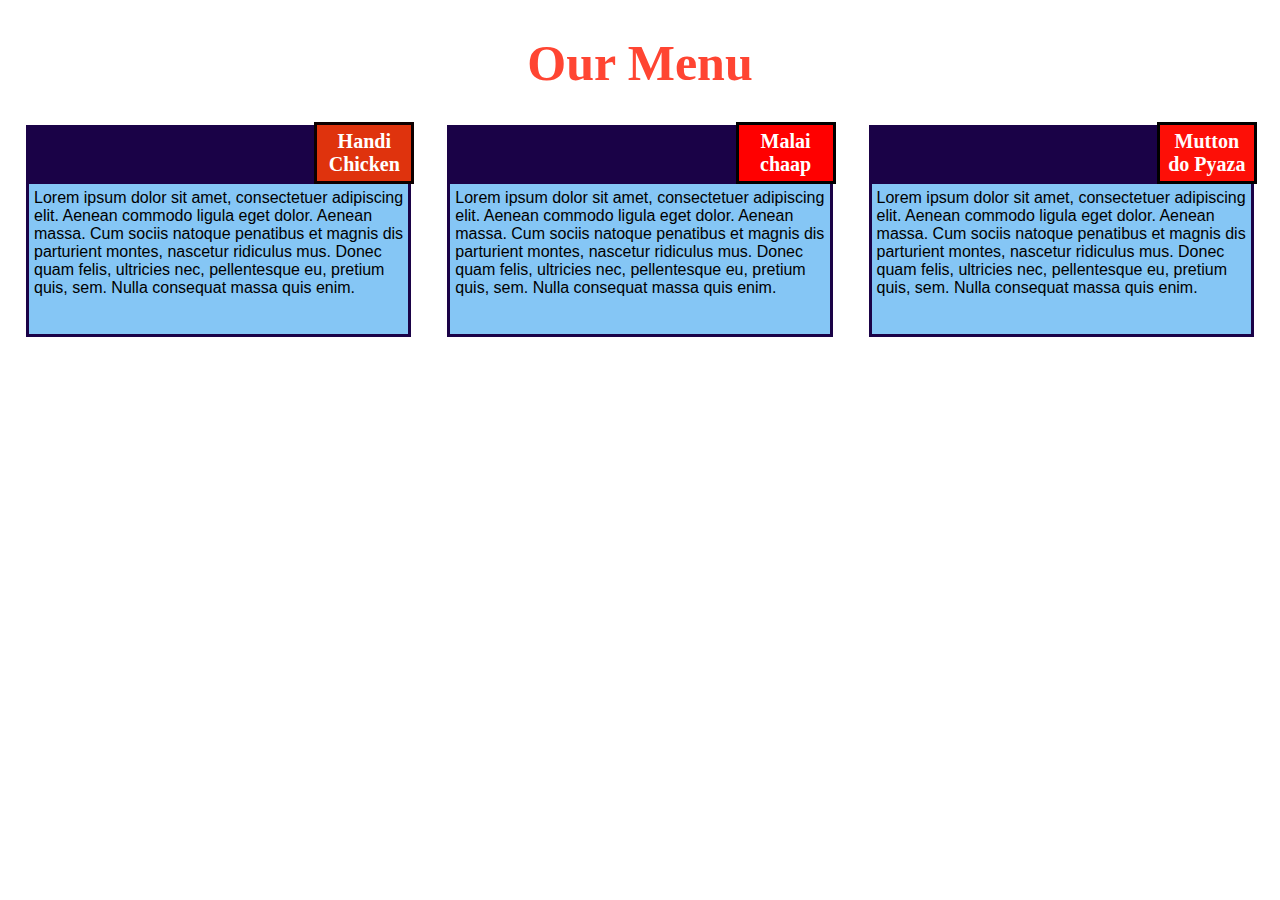
<file: module2-solution/index.html>
<!DOCTYPE html>
<html>

<head>
    <meta charset="utf-8">
    <title>module2-solution</title>
</head>
<link rel="stylesheet" type="text/css" href="css/style.css">

<body>
    <h1>Our Menu</h1>
    <section class="column-lg-4 colmn-md-6 colmn-sm-12">
        <div>
            <p class="sub1">Handi Chicken</p>
            <p class="content">
                Lorem ipsum dolor sit amet, consectetuer adipiscing elit. Aenean commodo ligula eget dolor. Aenean massa. Cum sociis natoque penatibus et magnis dis parturient montes, nascetur ridiculus mus. Donec quam felis, ultricies nec, pellentesque eu, pretium quis, sem. Nulla consequat massa quis enim.
            </p>
        </div>
    </section>
    <section class="column-lg-4 colmn-md-6 colmn-sm-12">
        <div>
            <p class="sub2">Malai chaap</p>
            <p class="content">
                Lorem ipsum dolor sit amet, consectetuer adipiscing elit. Aenean commodo ligula eget dolor. Aenean massa. Cum sociis natoque penatibus et magnis dis parturient montes, nascetur ridiculus mus. Donec quam felis, ultricies nec, pellentesque eu, pretium quis, sem. Nulla consequat massa quis enim.
        </div>
    </section>
    <section class="column-lg-4 colmn-md-12 colmn-sm-12">
        <div>
            <p class="sub3">Mutton do Pyaza</p>
            <p class="content">
                Lorem ipsum dolor sit amet, consectetuer adipiscing elit. Aenean commodo ligula eget dolor. Aenean massa. Cum sociis natoque penatibus et magnis dis parturient montes, nascetur ridiculus mus. Donec quam felis, ultricies nec, pellentesque eu, pretium quis, sem. Nulla consequat massa quis enim.
            </p>
        </div>
</body>

</html>
</file>
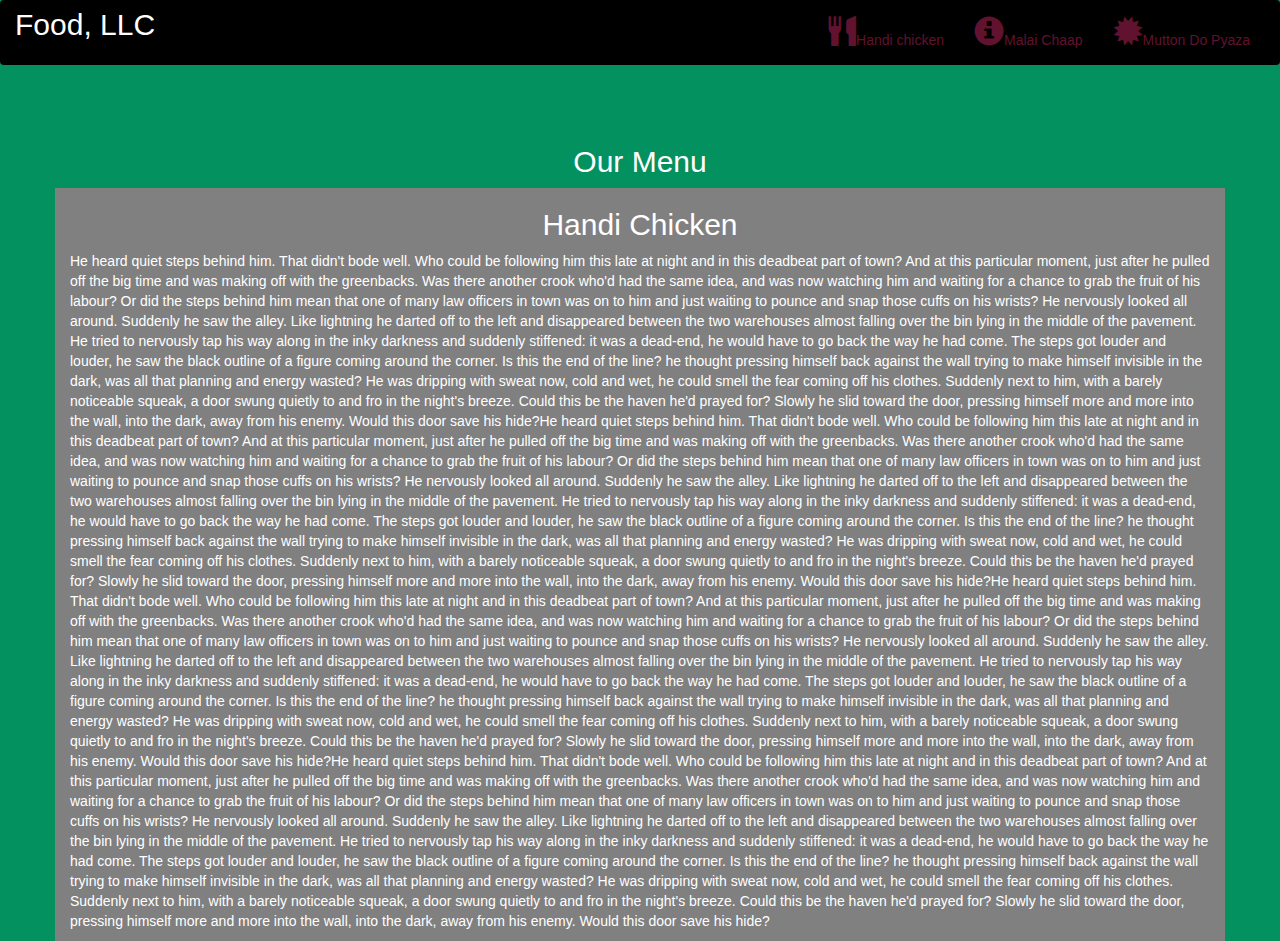
<file: module3-solution/index.html>
<!DOCTYPE html>
<html lang="en">
<head>
  <title>Bootstrap Example</title>
  <meta charset="utf-8">
  <meta name="viewport" content="width=device-width, initial-scale=1">
  <link rel="stylesheet" href="https://maxcdn.bootstrapcdn.com/bootstrap/3.4.1/css/bootstrap.min.css">
  <link rel="stylesheet" type="text/css" href="css/style.css">
  <script src="https://ajax.googleapis.com/ajax/libs/jquery/3.5.1/jquery.min.js"></script>
  <script src="https://maxcdn.bootstrapcdn.com/bootstrap/3.4.1/js/bootstrap.min.js"></script>
</head>
<body>

<nav class="navbar navbar-inverse">
  <div class="container-fluid">
    <div class="navbar-header">
      <button type="button" class="navbar-toggle" data-toggle="collapse" data-target="#myNavbar">
        <span class="icon-bar"></span>
        <span class="icon-bar"></span>
        <span class="icon-bar"></span>                        
      </button>
      <a class="navbar-brand" href="#" >Food, LLC</a>
    </div>
    <div class="collapse navbar-collapse" id="myNavbar">
    
      <ul class="nav navbar-nav navbar-right" >
        <li style>
        <a href="#" > 
        <span class="glyphicon glyphicon-cutlery"></span>Handi chicken</a>
        </li>
        <li>
        <a href="#" >
        <span class="glyphicon glyphicon-info-sign"></span>Malai Chaap</a>
        </li>
        <li>
        <a href="#">
        <span class="glyphicon glyphicon-certificate"></span>Mutton Do Pyaza</a>
        </li>
      </ul>
    </div>
  </div>
</nav>
<br>
<br>  
<h1><p class="text-center">Our Menu</p></h1>


<div id="main-content" class="container">
  <div id="home-tiles" class="row">
      <div class="col-md-12 col-sm-12 col-xs-12">
            
            <p id="chickstory">
          <h2> Handi Chicken</h2>
              He heard quiet steps behind him. That didn't bode well. Who could be following him this late at night and in this deadbeat part of town? And at this particular moment, just after he pulled off the big time and was making off with the greenbacks. Was there another crook who'd had the same idea, and was now watching him and waiting for a chance to grab the fruit of his labour? Or did the steps behind him mean that one of many law officers in town was on to him and just waiting to pounce and snap those cuffs on his wrists? He nervously looked all around. Suddenly he saw the alley. Like lightning he darted off to the left and disappeared between the two warehouses almost falling over the bin lying in the middle of the pavement. He tried to nervously tap his way along in the inky darkness and suddenly stiffened: it was a dead-end, he would have to go back the way he had come. The steps got louder and louder, he saw the black outline of a figure coming around the corner. Is this the end of the line? he thought pressing himself back against the wall trying to make himself invisible in the dark, was all that planning and energy wasted? He was dripping with sweat now, cold and wet, he could smell the fear coming off his clothes. Suddenly next to him, with a barely noticeable squeak, a door swung quietly to and fro in the night's breeze. Could this be the haven he'd prayed for? Slowly he slid toward the door, pressing himself more and more into the wall, into the dark, away from his enemy. Would this door save his hide?He heard quiet steps behind him. That didn't bode well. Who could be following him this late at night and in this deadbeat part of town? And at this particular moment, just after he pulled off the big time and was making off with the greenbacks. Was there another crook who'd had the same idea, and was now watching him and waiting for a chance to grab the fruit of his labour? Or did the steps behind him mean that one of many law officers in town was on to him and just waiting to pounce and snap those cuffs on his wrists? He nervously looked all around. Suddenly he saw the alley. Like lightning he darted off to the left and disappeared between the two warehouses almost falling over the bin lying in the middle of the pavement. He tried to nervously tap his way along in the inky darkness and suddenly stiffened: it was a dead-end, he would have to go back the way he had come. The steps got louder and louder, he saw the black outline of a figure coming around the corner. Is this the end of the line? he thought pressing himself back against the wall trying to make himself invisible in the dark, was all that planning and energy wasted? He was dripping with sweat now, cold and wet, he could smell the fear coming off his clothes. Suddenly next to him, with a barely noticeable squeak, a door swung quietly to and fro in the night's breeze. Could this be the haven he'd prayed for? Slowly he slid toward the door, pressing himself more and more into the wall, into the dark, away from his enemy. Would this door save his hide?He heard quiet steps behind him. That didn't bode well. Who could be following him this late at night and in this deadbeat part of town? And at this particular moment, just after he pulled off the big time and was making off with the greenbacks. Was there another crook who'd had the same idea, and was now watching him and waiting for a chance to grab the fruit of his labour? Or did the steps behind him mean that one of many law officers in town was on to him and just waiting to pounce and snap those cuffs on his wrists? He nervously looked all around. Suddenly he saw the alley. Like lightning he darted off to the left and disappeared between the two warehouses almost falling over the bin lying in the middle of the pavement. He tried to nervously tap his way along in the inky darkness and suddenly stiffened: it was a dead-end, he would have to go back the way he had come. The steps got louder and louder, he saw the black outline of a figure coming around the corner. Is this the end of the line? he thought pressing himself back against the wall trying to make himself invisible in the dark, was all that planning and energy wasted? He was dripping with sweat now, cold and wet, he could smell the fear coming off his clothes. Suddenly next to him, with a barely noticeable squeak, a door swung quietly to and fro in the night's breeze. Could this be the haven he'd prayed for? Slowly he slid toward the door, pressing himself more and more into the wall, into the dark, away from his enemy. Would this door save his hide?He heard quiet steps behind him. That didn't bode well. Who could be following him this late at night and in this deadbeat part of town? And at this particular moment, just after he pulled off the big time and was making off with the greenbacks. Was there another crook who'd had the same idea, and was now watching him and waiting for a chance to grab the fruit of his labour? Or did the steps behind him mean that one of many law officers in town was on to him and just waiting to pounce and snap those cuffs on his wrists? He nervously looked all around. Suddenly he saw the alley. Like lightning he darted off to the left and disappeared between the two warehouses almost falling over the bin lying in the middle of the pavement. He tried to nervously tap his way along in the inky darkness and suddenly stiffened: it was a dead-end, he would have to go back the way he had come. The steps got louder and louder, he saw the black outline of a figure coming around the corner. Is this the end of the line? he thought pressing himself back against the wall trying to make himself invisible in the dark, was all that planning and energy wasted? He was dripping with sweat now, cold and wet, he could smell the fear coming off his clothes. Suddenly next to him, with a barely noticeable squeak, a door swung quietly to and fro in the night's breeze. Could this be the haven he'd prayed for? Slowly he slid toward the door, pressing himself more and more into the wall, into the dark, away from his enemy. Would this door save his hide?
            </p>
      </div>
    </div>
</div>

</body>
</html>
</file>
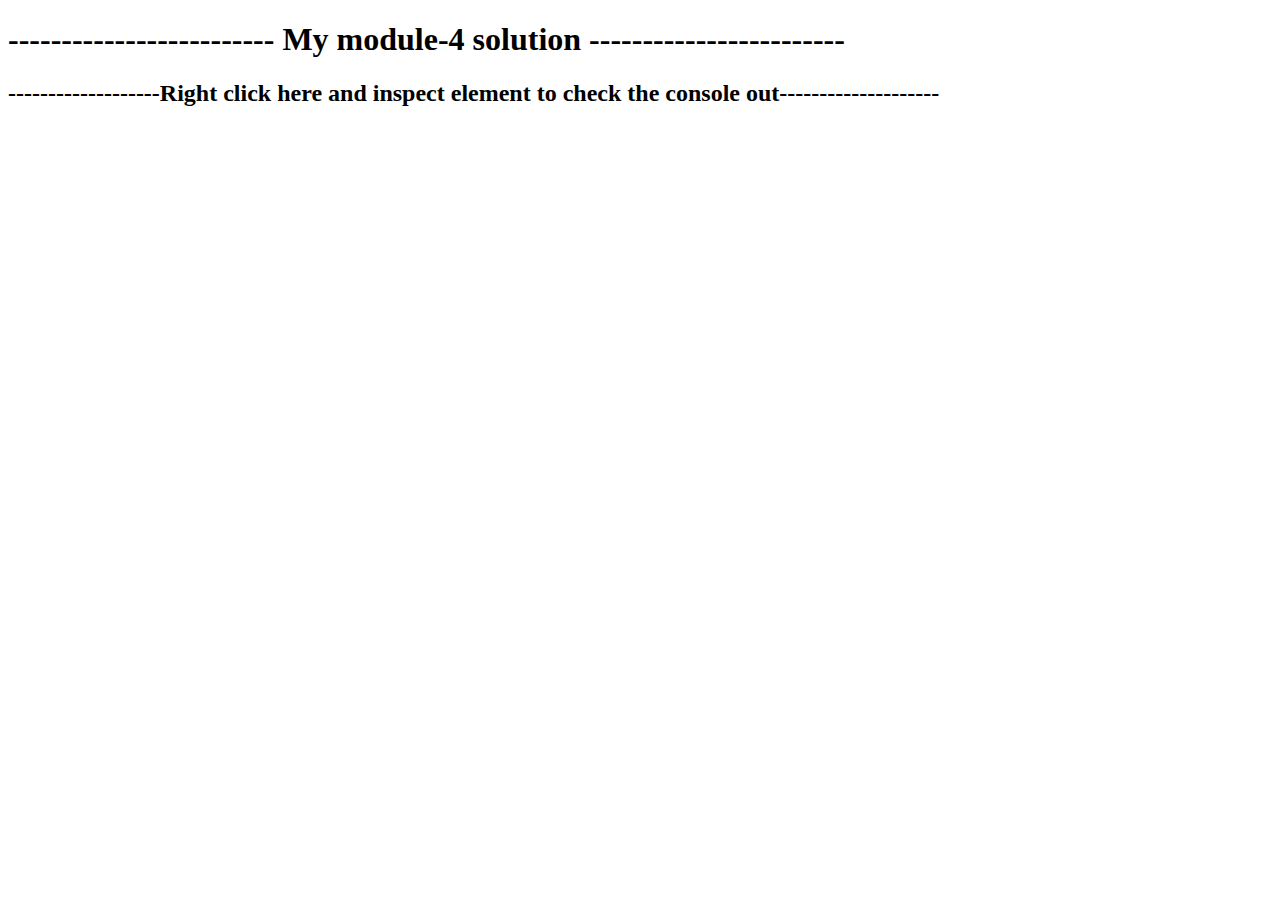
<file: module4-solution/index.html>
<!DOCTYPE html>
<html>
<head>
	<title></title>
</head>
<body>
	<h1>------------------------- My module-4 solution ------------------------</h1>
  <h2>-------------------Right click here and inspect element to check the console out--------------------</h2>
	<script src="script.js" ="text/javascript">
	
		</script>

</body>
</html>
</file>
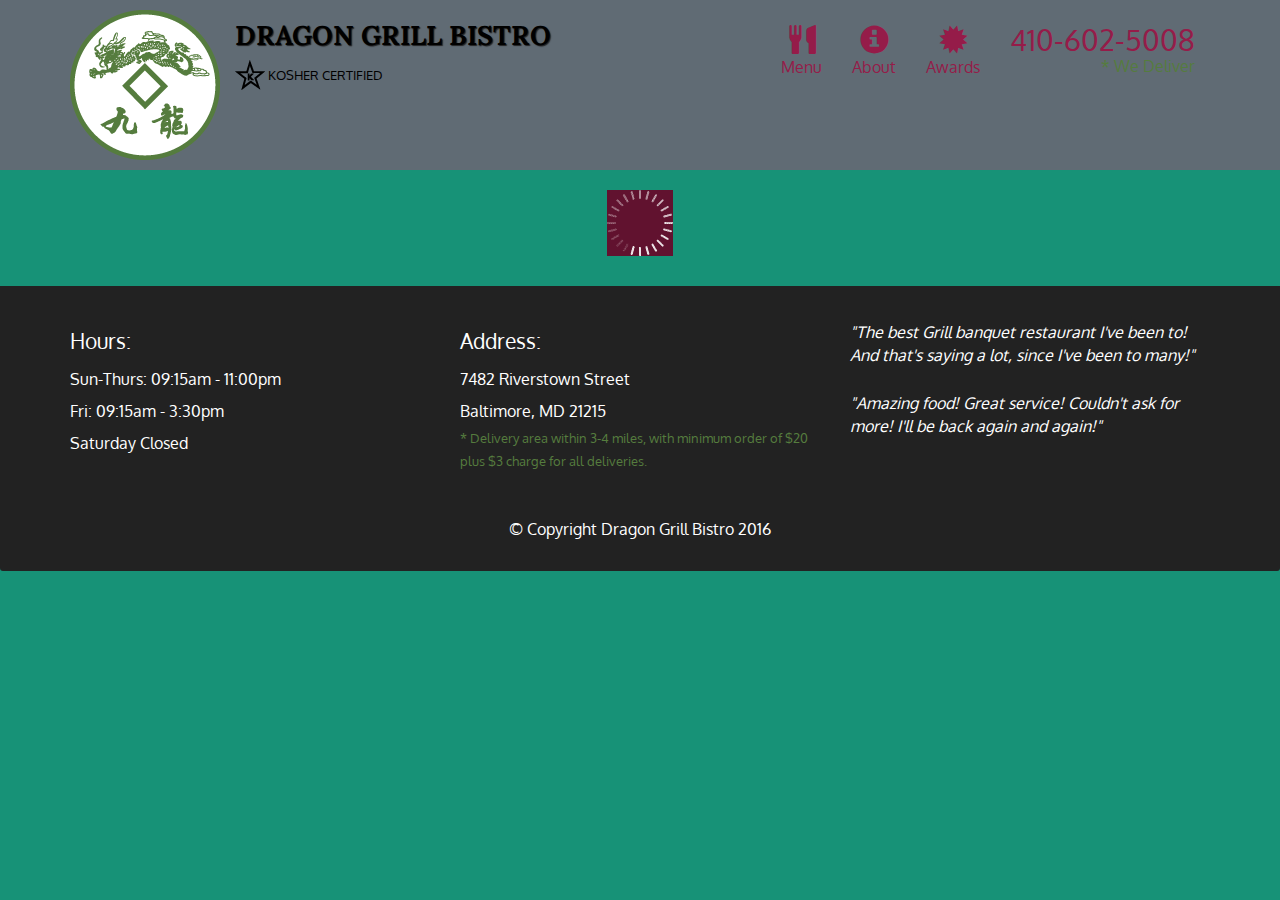
<file: module5-solution/index.html>
<!doctype html>
<html lang="en">
  <head>
    <meta charset="utf-8">
    <meta http-equiv="X-UA-Compatible" content="IE=edge">
    <meta name="viewport" content="width=device-width, initial-scale=1">
    <title>David Chu's China Bistro</title>
    <link rel="stylesheet" href="css/bootstrap.min.css">
    <link rel="stylesheet" href="css/styles.css">
    <link href='https://fonts.googleapis.com/css?family=Oxygen:400,300,700' rel='stylesheet' type='text/css'>
    <link href='https://fonts.googleapis.com/css?family=Lora' rel='stylesheet' type='text/css'>
  </head>
<body>
  <header>
    <nav id="header-nav" class="navbar navbar-default">
      <div class="container">
        <div class="navbar-header">
          <a href="index.html" class="pull-left visible-md visible-lg">
            <div id="logo-img" alt="Logo image"></div>
          </a>

          <div class="navbar-brand">
            <a href="index.html"><h1>Dragon Grill Bistro</h1></a>
            <p>
              <img src="images/star-k-logo.png" alt="Kosher certification">
              <span>Kosher Certified</span>
            </p>
          </div>

          <button id="navbarToggle" type="button" class="navbar-toggle collapsed" data-toggle="collapse" data-target="#collapsable-nav" aria-expanded="false">
            <span class="sr-only">Toggle navigation</span>
            <span class="icon-bar"></span>
            <span class="icon-bar"></span>
            <span class="icon-bar"></span>
          </button>
        </div>
        
        <div id="collapsable-nav" class="collapse navbar-collapse">
           <ul id="nav-list" class="nav navbar-nav navbar-right">
            <li id="navHomeButton" class="visible-xs active">
              <a href="index.html">
                <span class="glyphicon glyphicon-home"></span> Home</a>
            </li>
            <li id="navMenuButton">
              <a href="#" onclick="$dc.loadMenuCategories();">
                <span class="glyphicon glyphicon-cutlery"></span><br class="hidden-xs"> Menu</a>
            </li>
            <li>
              <a href="#">
                <span class="glyphicon glyphicon-info-sign"></span><br class="hidden-xs"> About</a>
            </li>
            <li>
              <a href="#">
                <span class="glyphicon glyphicon-certificate"></span><br class="hidden-xs"> Awards</a>
            </li>
            <li id="phone" class="hidden-xs">
              <a href="tel:410-602-5008">
                <span>410-602-5008</span></a><div>* We Deliver</div>
            </li>
          </ul><!-- #nav-list -->
        </div><!-- .collapse .navbar-collapse -->
      </div><!-- .container -->
    </nav><!-- #header-nav -->
  </header>

  <div id="call-btn" class="visible-xs">
    <a class="btn" href="tel:410-602-5008">
    <span class="glyphicon glyphicon-earphone"></span>
    410-602-5008
    </a>
  </div>
  <div id="xs-deliver" class="text-center visible-xs">* We Deliver</div>

  <div id="main-content" class="container"></div>

  <footer class="panel-footer">
    <div class="container">
      <div class="row">
        <section id="hours" class="col-sm-4">
          <span>Hours:</span><br>
          Sun-Thurs: 09:15am - 11:00pm<br>
          Fri: 09:15am - 3:30pm<br>
          Saturday Closed
          <hr class="visible-xs">
        </section>
        <section id="address" class="col-sm-4">
          <span>Address:</span><br>
          7482 Riverstown Street<br>
          Baltimore, MD 21215
          <p>* Delivery area within 3-4 miles, with minimum order of $20 plus $3 charge for all deliveries.</p>
          <hr class="visible-xs">
        </section>
        <section id="testimonials" class="col-sm-4">
          <p>"The best Grill banquet restaurant I've been to! And that's saying a lot, since I've been to many!"</p>
          <p>"Amazing food! Great service! Couldn't ask for more! I'll be back again and again!"</p>
        </section>
      </div>
      <div class="text-center">&copy; Copyright Dragon Grill Bistro 2016</div>
    </div>
  </footer>

  <!-- jQuery (Bootstrap JS plugins depend on it) -->
  <script src="js/jquery-2.1.4.min.js"></script>
  <script src="js/bootstrap.min.js"></script>
  <script src="js/ajax-utils.js"></script>
  <script src="js/script.js"></script>
</body>
</html>
</file>
<file: module2-solution/css/style.css>
/*basic style*/
* {
    box-sizing: border-box;
}

body {
    background-color: white;
}

h1 {
   margin-bottom: 15px;
text-align: center;
color: #ff4532;
font-size: 50px;
}

section {
    position: relative;
    padding: 15px;
    width: 90%;
}

p {
    position: relative;
    clear: right;
}

div {
    position: relative;
    background-color: rgb(26, 2, 71);
    border: 3.5px solid rgb(255, 254, 254);
    width: 100%;
    margin-left: auto;
    margin-right: auto;
    margin-bottom: auto;
}

.sub1 {
    float: right;
    color: white;
    width: 100px;
    padding: 5px;
    margin: -3px -3px 0px;
    border: 3.5px solid rgb(13, 0, 0);
    text-align: center;
    font-size: 125%;
    font-weight: bold;
    background-color: #f03709eb;

}

.sub2 {
    float: right;
    color: white;
    width: 100px;
    padding: 5px;
    margin: -3px -3px 0px;
    border: 3.5px solid black;
    text-align: center;
    font-size: 125%;
    font-weight: bold;
    background-color: #FF0000;

}

.sub3 {
    color: rgb(255, 252, 252);
    float: right;
    width: 100px;
    padding: 5px;
     margin: -3px -3px 0px;
    border: 3.5px solid black;
    text-align: center;
    font-size: 125%;
    font-weight: bold;
    background-color: rgb(253, 15, 7);

}

.content {
    padding: 5px;
    border: none;
    background-color: rgb(133, 198, 245);
    font-family: Helvetica;
    color: black;
    margin: 3px ;
    height: 150px;
    overflow: auto;
}

.row {
    width: 90%;
}

/*desktop version*/
@media (min-width: 992px) {
    .column-lg-4 {
        float: left;
        width: 33.33%;
    }
}

/*tablet version*/
@media (min-width: 768px) and (max-width: 991px) {
    .colmn-md-6 {
        float: left;
        width: 50%;
        margin-left: auto;
        margin-right: auto;
    }

    .colmn-md-12 {
        float: left;
        width: 100%;
        margin-left: auto;
        margin-right: auto;
    }
}

/*mobile version*/
@media (max-width: 767px) {
    .colmn-sm-12 {
        float: left;
        width: 100%;
    }
}
</file>
<file: module3-solution/css/style.css>
*{
	margin: 0;
	padding: 0;
	
}
.navbar{

border: none;
background-color: rgb(0, 0, 0);
color: #61122F;
}
body{
	background-color: rgb(4, 145, 96);
	color: white;
}
.glyphicon{
	font-size: 30px;
	color:#61122F; 
}

.center{
	width: 90%;
	background-color: grey;

}
.container
{
	background-color: grey;
}
.text-center{
	font-size: 30px;
}

h2{
	text-align: center;
}
#myNavbar ul li a {
	color: #61122F;
}
.navbar-brand{
font-size: 30px;	
}
</file>
<file: module5-solution/css/styles.css>
body {
  font-size: 16px;
  color: #fff;
  background-color: #179277;
  font-family: 'Oxygen', sans-serif;
}

/** HEADER **/
#header-nav {
  background-color: #606b74;
  border-radius: 0;
  border: 0;
}

#logo-img {
  background: url('../images/restaurant-logo_large.png') no-repeat;
  width: 150px;
  height: 150px;
  margin: 10px 15px 10px 0;
}

.navbar-brand {
  padding-top: 25px;
}
.navbar-brand h1 { /* Restaurant name */
  font-family: 'Lora', serif;
  color: #000000;
  font-size: 1.5em;
  text-transform: uppercase;
  font-weight: bold;
  text-shadow: 1px 1px 1px #222;
  margin-top: 0;
  margin-bottom: 0;
  line-height: .75;
}
.navbar-brand a:hover, .navbar-brand a:focus {
  text-decoration: none;
}
.navbar-brand p { /* Kosher cert */
  color: #000;
  text-transform: uppercase;
  font-size: .7em;
  margin-top: 15px;
}
.navbar-brand p span { /* Star-K */
  vertical-align: middle;
}

#nav-list {
  margin-top: 10px;
}
#nav-list a {
  color: #951C49;
  text-align: center;
}
#nav-list a:hover {
  background: #E7E7E7;
}
#nav-list a span {
  font-size: 1.8em;
}

#phone {
  margin-top: 5px;
}
#phone a { /* Phone number */
  text-align: right;
  padding-bottom: 0;
}
#phone div { /* We Deliver */
  color: #557c3e;
  text-align: right;
  padding-right: 15px;
}

.navbar-header button.navbar-toggle, .navbar-header .icon-bar {
  border: 1px solid #000000;
}
.navbar-header button.navbar-toggle {
  clear: both;
  margin-top: -30px;
}
/* END HEADER */

/* FOOTER */
.panel-footer {
  margin-top: 30px;
  padding-top: 35px;
  padding-bottom: 30px;
  background-color: #222;
  border-top: 0;
}
.panel-footer div.row {
  margin-bottom: 35px;
}
#hours, #address {
  line-height: 2;
}
#hours > span, #address > span {
  font-size: 1.3em;
}
#address p {
  color: #557c3e;
  font-size: .8em;
  line-height: 1.8;
}
#testimonials {
  font-style: italic;
}
#testimonials p:nth-child(2) {
  margin-top: 25px;
}
/* END FOOTER */



/* HOME PAGE */
.container .jumbotron {
  box-shadow: 0 0 50px #010000;
  border: 2px solid #000000;
}

#menu-tile, #specials-tile, #map-tile {
  height: 250px;
  width: 100%;
  margin-bottom: 15px;
  position: relative;
  border: 2px solid #3F0C1F;
  overflow: hidden;
}
#menu-tile:hover, #specials-tile:hover, #map-tile:hover {
  box-shadow: 0 1px 5px 1px #cccccc;
}
#menu-tile {
  background: url('../images/menu-tile.jpg') no-repeat;
  background-position: center;
}
#specials-tile {
  background: url('../images/specials-tile.jpg') no-repeat;
  background-position: center;
}
#menu-tile span, #specials-tile span, #map-tile span {
  position: absolute;
  bottom: 0;
  right: 0;
  width: 100%;
  text-align: center;
  font-size: 1.6em;
  text-transform: uppercase;
  background-color: #000000;
  color: #fff;
  opacity: .8;
}
/* END HOME PAGE */

/* MENU CATEGORIES PAGE */
.category-tile { 
  position: relative;
  border: 2px solid #3F0C1F;
  overflow: hidden;
  width: 200px;
  height: 200px;
  margin: 0 auto 15px;
}
.category-tile span {
  position: absolute;
  bottom: 0;
  right: 0;
  width: 100%;
  text-align: center;
  font-size: 1.2em;
  text-transform: uppercase;
  background-color: #000;
  color: #fff;
  opacity: .8;
}
.category-tile:hover {
  box-shadow: 0 1px 5px 1px #cccccc;
}

#menu-categories-title + div {
  margin-bottom: 50px;
}
/* END MENU CATEGORIES PAGE */

/* SINGLE CATEGORY PAGE */
.menu-item-tile {
  margin-bottom: 25px;
}
.menu-item-tile hr {
  width: 80%;
}
.menu-item-tile .menu-item-price {
  font-size: 1.1em;
  text-align: right;
  margin-top: -15px;
  margin-right: -15px;
}
.menu-item-tile .menu-item-price span {
  font-size: .6em;
}
.menu-item-photo {
  position: relative;
  border: 2px solid #000000; 
  overflow: hidden;
  padding: 0;
  margin-right: -15px;
  margin-left: auto;
  margin-bottom: 20px;
  max-width: 250px;
}
.menu-item-photo div {
  position: absolute;
  bottom: 0;
  right: 0;
  width: 80px;
  background-color: #557c3e;
  text-align: center;
}
.menu-item-description {
  padding-right: 30px;
}
h3.menu-item-title {
  margin: 0 0 10px;
}
.menu-item-details {
  font-size: .9em;
  font-style: italic;
}
/* END SINGLE CATEGORY PAGE */


/********** Large devices only **********/
@media (min-width: 1200px) {
  .container .jumbotron {
    background: url('../images/jumbotron_1200.jpg') no-repeat;
    height: 675px;
  }
}

/********** Medium devices only **********/
@media (min-width: 992px) and (max-width: 1199px) {
  /* Header */
  #logo-img {
    background: url('../images/restaurant-logo_medium.png') no-repeat;
    width: 100px;
    height: 100px;
    margin: 5px 5px 5px 0;
  }
  /* End Header */

  /* Home Page */
  .container .jumbotron {
    background: url('../images/jumbotron_992.jpg') no-repeat;
    height: 558px;
  }
  /* End Home Page */
}

/********** Small devices only **********/
@media (min-width: 768px) and (max-width: 991px) {
  /* Home Page */
  .container .jumbotron {
    background: url('../images/jumbotron_768.jpg') no-repeat;
    height: 432px;
  }
  /* End Home Page */
}

/********** Extra small devices only **********/
@media (max-width: 767px) {
  /* Header */
  .navbar-brand {
    padding-top: 10px;
    height: 80px;
  }
  .navbar-brand h1 { /* Restaurant name */
    padding-top: 10px;
    font-size: 5vw; /* 1vw = 1% of viewport width */
  }
  .navbar-brand p { /* Kosher cert */
    font-size: .6em;
    margin-top: 12px;
  }
  .navbar-brand p img { /* Star-K */
    height: 20px;
  }

  #collapsable-nav a { /* Collapsed nav menu text */
    font-size: 1.2em;
  }
  #collapsable-nav a span { /* Collapsed nav menu glyph */
    font-size: 1em;
    margin-right: 5px;
  }

  #call-btn > a {
    font-size: 1.5em;
    display: block;
    margin: 0 20px;
    padding: 10px;
    border: 2px solid #fff;
    background-color: #f6b319;
    color: #951c49;
  }
  #xs-deliver {
    margin-top: 5px;
    font-size: .7em;
    letter-spacing: .1em;
    text-transform: uppercase;
  }
  /* End Header */

  /* Footer */
  .panel-footer section {
    margin-bottom: 30px;
    text-align: center;
  }
  .panel-footer section:nth-child(3) {
    margin-bottom: 0; /* margin already exists on the whole row */
  }
  .panel-footer section hr {
    width: 50%;
  }
  /* End Footer */

  /* Home Page */
  .container .jumbotron {
    margin-top: 30px;
    padding: 0;
  }
  #menu-tile, #specials-tile {
    width: 360px;
    margin: 0 auto 15px;
  }

  .menu-item-photo {
    margin-right: auto;
  }
  .menu-item-tile .menu-item-price {
    text-align: center;
  }
  .menu-item-description {
    text-align: center;;
  }
}


/********** Super extra small devices Only :-) (e.g., iPhone 4) **********/
@media (max-width: 479px) {
  /* Header */
  .navbar-brand h1 { /* Restaurant name */
    padding-top: 5px;
    font-size: 6vw;
  }
  /* End Header */
  
  /* Home page */
  #menu-tile, #specials-tile {
    width: 280px;
    margin: 0 auto 15px;
  }

  .col-xxs-12 {
    position: relative;
    min-height: 1px;
    padding-right: 15px;
    padding-left: 15px;
    float: left;
    width: 100%;
  }
}
</file>
